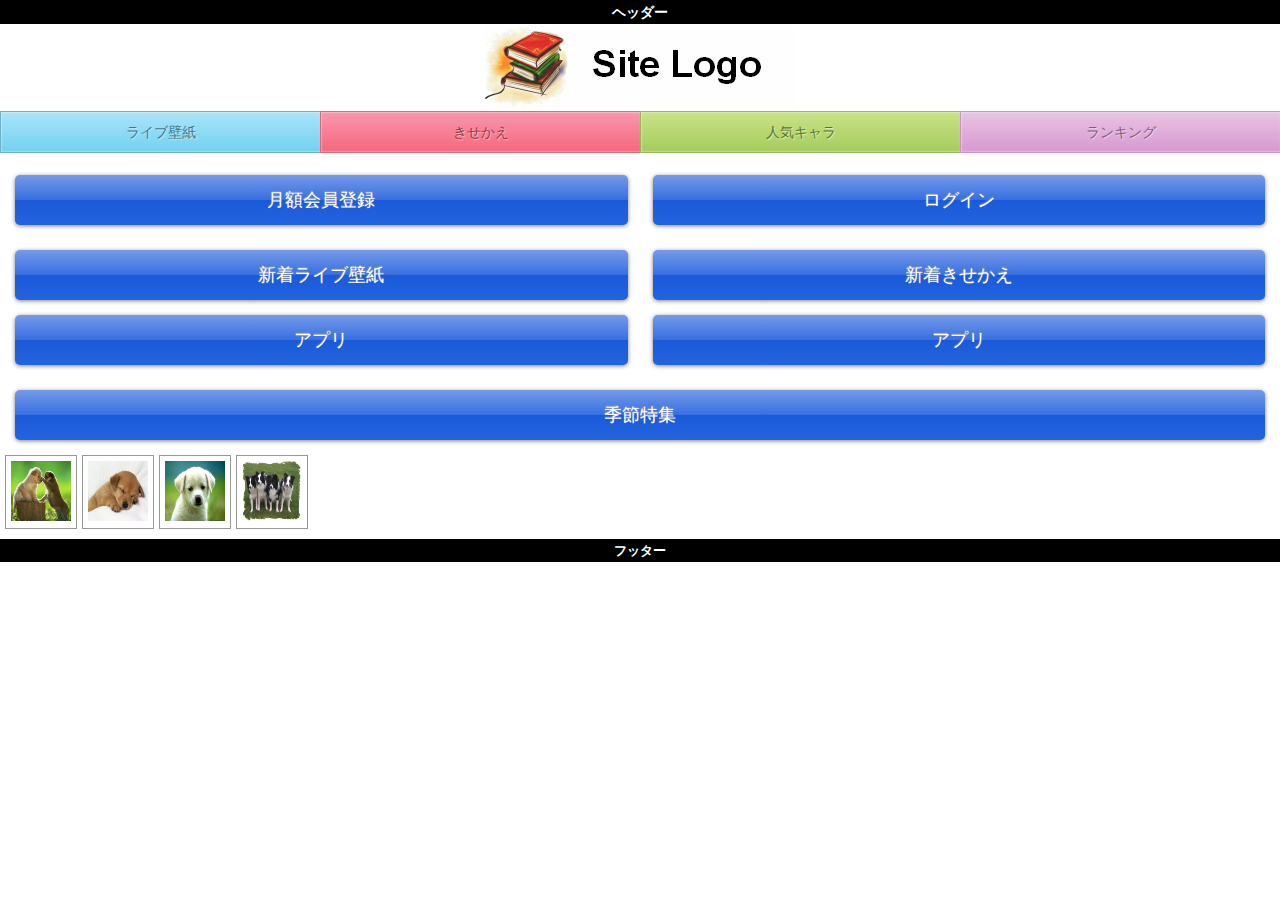
<file: index.html>
<!DOCTYPE html>
<html lang="jp">
<head>
    <meta charset="utf-8" />
    <meta name="viewport" content="width=device-width, initial-scale=1.0, maximum-scale=1.0, user-scalable=no" />
    <meta name="format-detection" content="telephone=no" />
    <meta name="apple-mobile-web-app-capable" content="yes" />
    <meta name="apple-mobile-web-app-status-bar-style" content="default" />
    <title>きせかえちゃん(prototype)</title>

    <link rel="stylesheet" href="css/reset.css" />
    <link rel="stylesheet" href="css/style.css" />

    <script type="text/javascript" src="http://ajax.googleapis.com/ajax/libs/jquery/2.0.2/jquery.min.js"></script>
    <script type="text/javascript" src="js/global.js"></script>
</head>
<body>
    <div class="page-header">ヘッダー</div>
    <div class="site-logo">
        <img src="images/site-logo.gif" />
    </div>
    <div class="button-menu c4 ib-box">
        <a href="itemlist.html"><div class="button blue">ライブ壁紙</div></a>
        <a href="paleteui.html"><div class="button red">きせかえ</div></a>
        <a href="category.html"><div class="button green">人気キャラ</div></a>
        <a href="ranking.html"><div class="button purple">ランキング</div></a>
    </div>
    <div class="button-group c2 ib-box">
        <a href="#" class="shiny-blue">月額会員登録</a>
        <a href="#" class="shiny-blue">ログイン</a>
    </div>
    <div class="button-group c2 ib-box">
        <a href="itemlist.html" class="shiny-blue">新着ライブ壁紙</a>
        <a href="paleteui.html" class="shiny-blue">新着きせかえ</a>
        <a href="category.html" class="shiny-blue">アプリ</a>
        <a href="ranking.html" class="shiny-blue">アプリ</a>
    </div>
    <div class="button-group">
        <a href="information.html" class="shiny-blue">季節特集</a>
    </div>
    <div class="thumb-list ib-box">
        <div class="thumb">
            <a href="#"><img src="images/dog1.jpg"></a>
        </div>
        <div class="thumb">
            <a href="#"><img src="images/dog2.jpg"></a>
        </div>
        <div class="thumb">
            <a href="#"><img src="images/dog3.jpg"></a>
        </div>
        <div class="thumb">
            <a href="#"><img src="images/dog4.jpg"></a>
        </div>
    </div>
    <div class="page-footer">フッター</div>
</body>
</html>
</file>
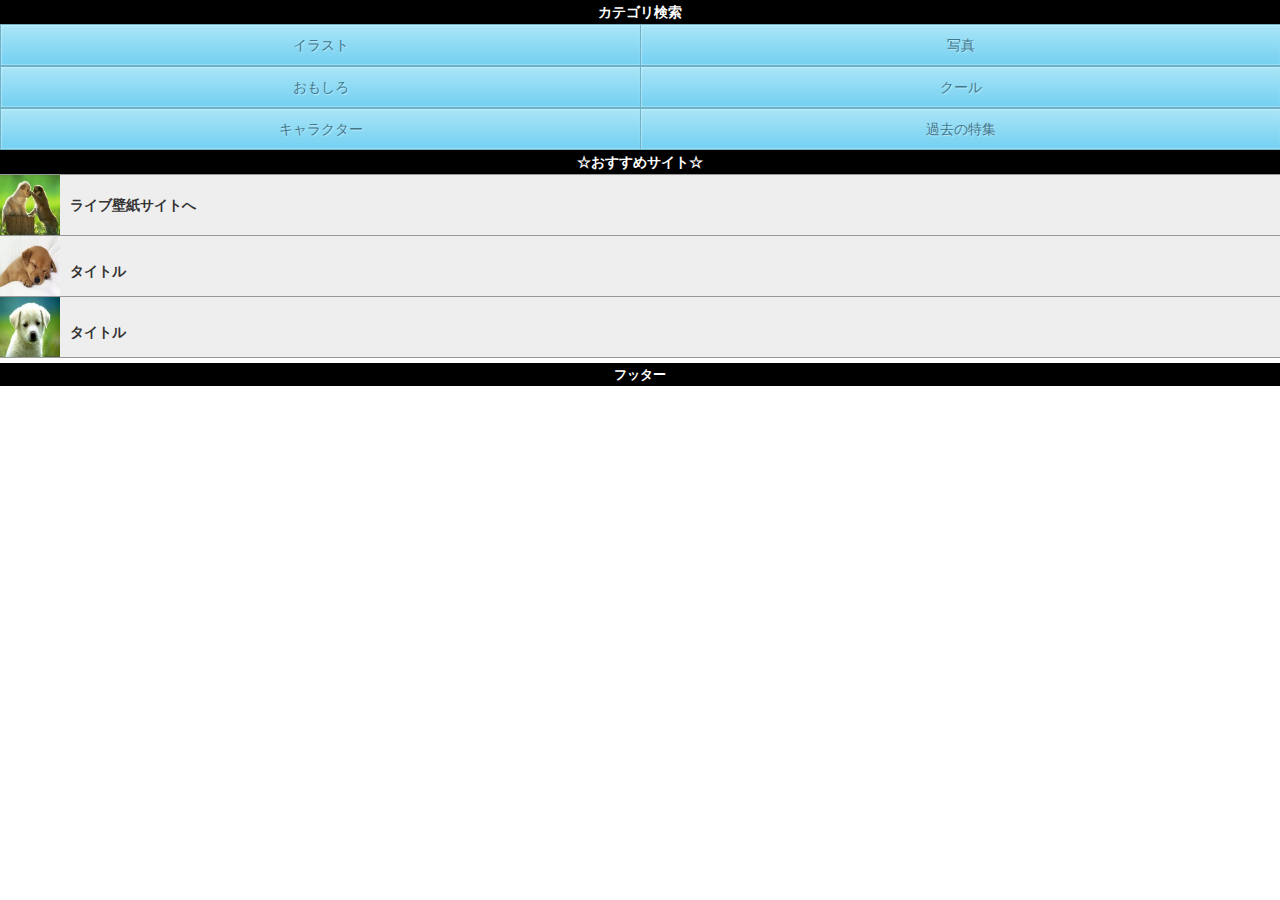
<file: category.html>
<!DOCTYPE html>
<html lang="jp">
<head>
    <meta charset="utf-8" />
    <meta name="viewport" content="width=device-width, initial-scale=1.0, maximum-scale=1.0, user-scalable=no" />
    <meta name="format-detection" content="telephone=no" />
    <meta name="apple-mobile-web-app-capable" content="yes" />
    <meta name="apple-mobile-web-app-status-bar-style" content="default" />
    <title>カテゴリ検索</title>

    <link rel="stylesheet" href="css/reset.css" />
    <link rel="stylesheet" href="css/style.css" />

    <script type="text/javascript" src="http://ajax.googleapis.com/ajax/libs/jquery/2.0.2/jquery.min.js"></script>
    <script type="text/javascript" src="js/global.js"></script>
</head>
<body>
    <div class="page-header">カテゴリ検索</div>
    <div class="button-menu c2">
        <a href="#"><div class="button blue">イラスト</div></a>
        <a href="#"><div class="button blue">写真</div></a>
        <a href="#"><div class="button blue">おもしろ</div></a>
        <a href="#"><div class="button blue">クール</div></a>
        <a href="#"><div class="button blue">キャラクター</div></a>
        <a href="#"><div class="button blue">過去の特集</div></a>
    </div>
    <div class="page-header">☆おすすめサイト☆</div>
    <div class="item-list">
        <div class="item site">
            <img src="images/dog1.jpg">
            <a href="#" class="sitelink">ライブ壁紙サイトへ</a>
        </div>
        <div class="item site">
            <img src="images/dog2.jpg">
            <div class="title"><a href="#">タイトル</a></div>
        </div>
        <div class="item site">
            <img src="images/dog3.jpg">
            <div class="title"><a href="#">タイトル</a></div>
        </div>
    </div>
    <div class="page-footer">フッター</div>
</body>
</html>
</file>
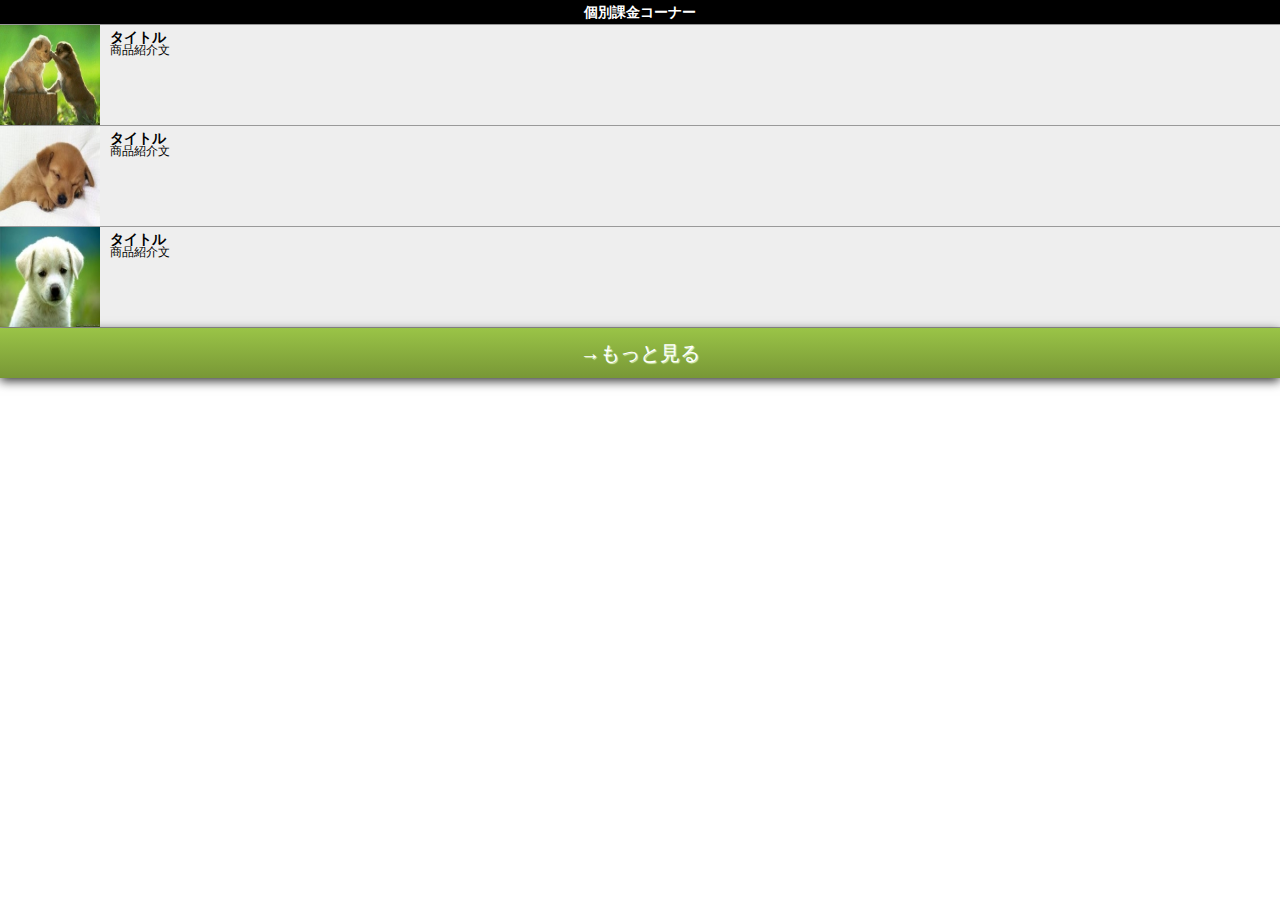
<file: itemlist.html>
<!DOCTYPE html>
<html lang="jp">
<head>
    <meta charset="utf-8" />
    <meta name="viewport" content="width=device-width, initial-scale=1.0, maximum-scale=1.0, user-scalable=no" />
    <meta name="format-detection" content="telephone=no" />
    <meta name="apple-mobile-web-app-capable" content="yes" />
    <meta name="apple-mobile-web-app-status-bar-style" content="default" />
    <title>個別課金コーナー</title>

    <link rel="stylesheet" href="css/reset.css" />
    <link rel="stylesheet" href="css/style.css" />

    <script type="text/javascript" src="http://ajax.googleapis.com/ajax/libs/jquery/2.0.2/jquery.min.js"></script>
    <script type="text/javascript" src="js/global.js"></script>
</head>
<body>
    <div class="page-header">個別課金コーナー</div>
    <div class="item-list">
        <div class="item">
            <img src="images/dog1.jpg">
            <div class="title">タイトル</div>
            <div class="intro">商品紹介文</div>
        </div>
        <div class="item">
            <img src="images/dog2.jpg">
            <div class="title">タイトル</div>
            <div class="intro">商品紹介文</div>
        </div>
        <div class="item shadow">
            <img src="images/dog3.jpg">
            <div class="title">タイトル</div>
            <div class="intro">商品紹介文</div>
        </div>
        <div class="more">
            →もっと見る
        </div>
    </div>
</body>
</html>
</file>
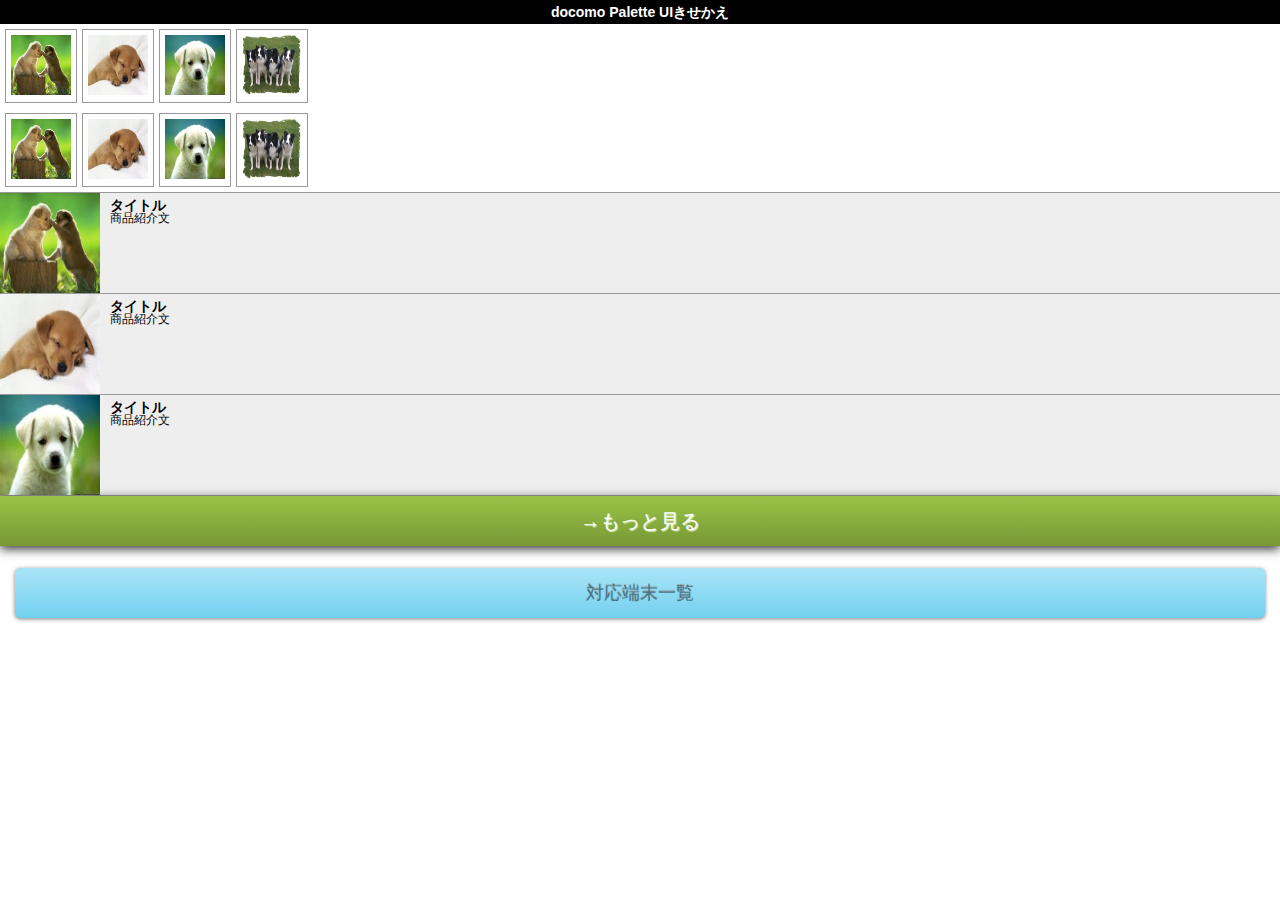
<file: paleteui.html>
<!DOCTYPE html>
<html lang="jp">
<head>
    <meta charset="utf-8" />
    <meta name="viewport" content="width=device-width, initial-scale=1.0, maximum-scale=1.0, user-scalable=no" />
    <meta name="format-detection" content="telephone=no" />
    <meta name="apple-mobile-web-app-capable" content="yes" />
    <meta name="apple-mobile-web-app-status-bar-style" content="default" />
    <title>docomo Palette UIきせかえ</title>

    <link rel="stylesheet" href="css/reset.css" />
    <link rel="stylesheet" href="css/style.css" />

    <script type="text/javascript" src="http://ajax.googleapis.com/ajax/libs/jquery/2.0.2/jquery.min.js"></script>
    <script type="text/javascript" src="js/global.js"></script>
</head>
<body>
    <div class="page-header">docomo Palette UIきせかえ</div>
    <div class="thumb-list ib-box">
        <div class="thumb">
            <img src="images/dog1.jpg">
        </div>
        <div class="thumb">
            <img src="images/dog2.jpg">
        </div>
        <div class="thumb">
            <img src="images/dog3.jpg">
        </div>
        <div class="thumb">
            <img src="images/dog4.jpg">
        </div>
    </div>
    <div class="thumb-list ib-box">
        <div class="thumb">
            <img src="images/dog1.jpg">
        </div>
        <div class="thumb">
            <img src="images/dog2.jpg">
        </div>
        <div class="thumb">
            <img src="images/dog3.jpg">
        </div>
        <div class="thumb">
            <img src="images/dog4.jpg">
        </div>
    </div>
    <div class="item-list">
        <div class="item">
            <img src="images/dog1.jpg">
            <div class="title">タイトル</div>
            <div class="intro">商品紹介文</div>
        </div>
        <div class="item">
            <img src="images/dog2.jpg">
            <div class="title">タイトル</div>
            <div class="intro">商品紹介文</div>
        </div>
        <div class="item">
            <img src="images/dog3.jpg">
            <div class="title">タイトル</div>
            <div class="intro">商品紹介文</div>
        </div>
        <div class="more">
            →もっと見る
        </div>
    </div>
    <br>
    <div class="button-group">
        <a href="#" class="blue">対応端末一覧</a>
    </div>
</body>
</html>
</file>
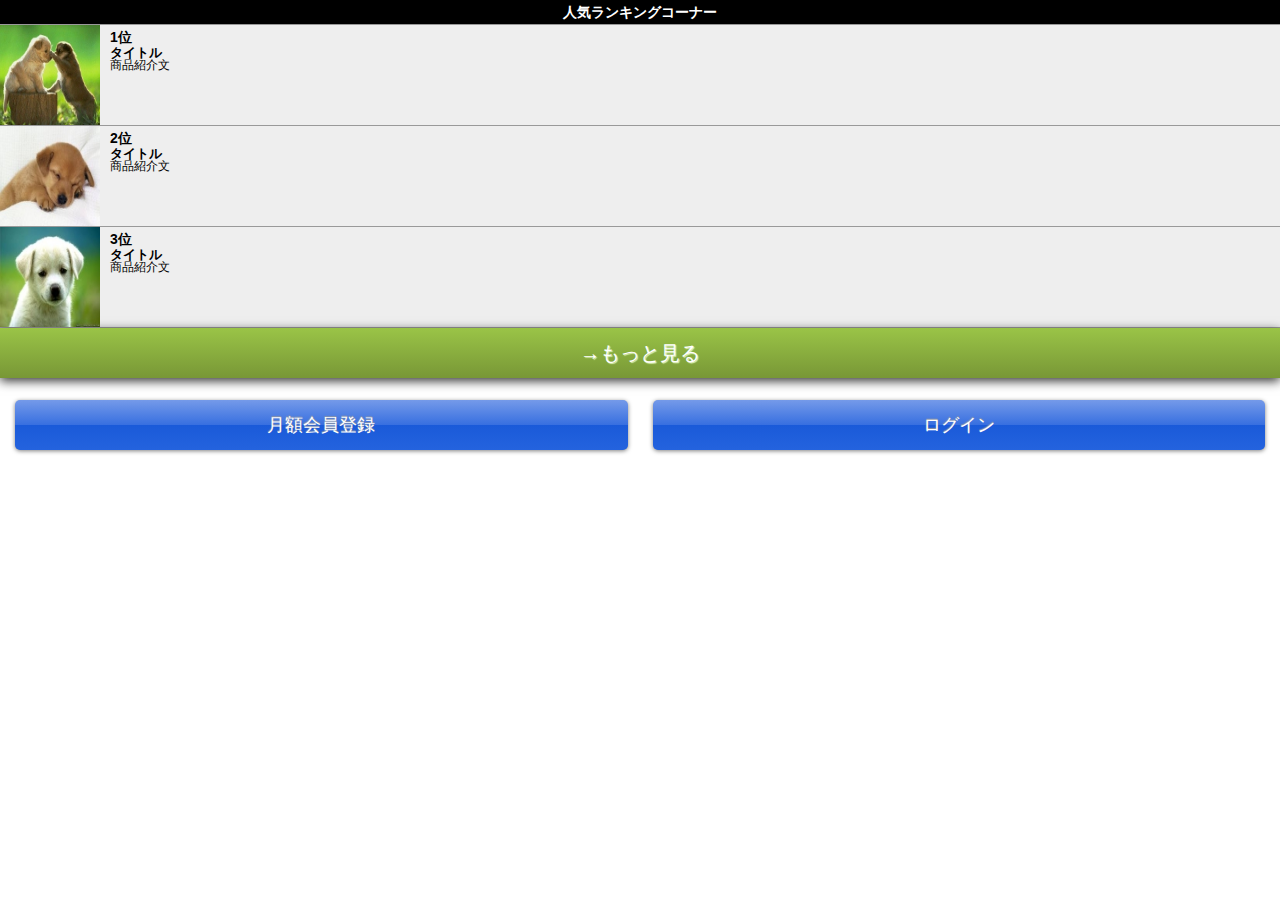
<file: ranking.html>
<!DOCTYPE html>
<html lang="jp">
<head>
    <meta charset="utf-8" />
    <meta name="viewport" content="width=device-width, initial-scale=1.0, maximum-scale=1.0, user-scalable=no" />
    <meta name="format-detection" content="telephone=no" />
    <meta name="apple-mobile-web-app-capable" content="yes" />
    <meta name="apple-mobile-web-app-status-bar-style" content="default" />
    <title>人気ランキングコーナー</title>

    <link rel="stylesheet" href="css/reset.css" />
    <link rel="stylesheet" href="css/style.css" />

    <script type="text/javascript" src="http://ajax.googleapis.com/ajax/libs/jquery/2.0.2/jquery.min.js"></script>
    <script type="text/javascript" src="js/global.js"></script>
</head>
<body>
    <div class="page-header">人気ランキングコーナー</div>
    <div class="item-list">
        <div class="item">
            <img src="images/dog1.jpg">
            <div class="title">1位</div>
            <div class="subtitle">タイトル</div>
            <div class="intro">商品紹介文</div>
        </div>
        <div class="item">
            <img src="images/dog2.jpg">
            <div class="title">2位</div>
            <div class="subtitle">タイトル</div>
            <div class="intro">商品紹介文</div>
        </div>
        <div class="item shadow">
            <img src="images/dog3.jpg">
            <div class="title">3位</div>
            <div class="subtitle">タイトル</div>
            <div class="intro">商品紹介文</div>
        </div>
        <div class="more">
            →もっと見る
        </div>
    </div>
    <br>
    <div class="button-group c2 ib-box">
        <a href="#" class="shiny-blue">月額会員登録</a>
        <a href="#" class="shiny-blue">ログイン</a>
    </div>
</body>
</html>
</file>
<file: css/style.css>
/* ページ全体 */
body {
	font-size:12px;
	-webkit-user-select:none;
	/* -webkit-text-size-adjust:none; */
	font-family: "メイリオ","ＭＳ Ｐゴシック",Helvetica, Arial, sans-serif;
}
.ib-box {
	display: inline-block;
}
.ib-box:after {
	content: ".";
	display: block;
	height: 0;
	clear: both;
	visibility: hidden;
}

/* ヘッダ・フーター */
.page-header {
	display: block;
	padding: 5px;
	background: #000;
	text-align: center;
	color: #FFF;
	font-size:14px;
	font-weight:bold;
	clear:both;
}
.page-footer {
	display: block;
	margin-top: 5px;
	padding: 5px;
	background: #000;
	text-align: center;
	color: #FFF;
	font-size:13px;
	font-weight:bold;
	clear:both;
}
.site-logo {
	padding: 2px;
	text-align: center;
}

/* ボタンメニュー */
.button-menu {
	width: 100%;
}
.button-menu a {
	float: left;
	display: block; 
	font-size: 14px; 
	line-height: 40px;
	text-decoration: none; 
	text-align: center;
}
.button-menu .button {
	width: 100%;
}

/* + 2カラム */
.button-menu.c2 a {
	width: 50%;
	margin: 0;
}

/* + 4カラム */
.button-menu.c4 a {
	width: 25%;
	margin: 0;
}

/* ボタングループ */
.button-group {
	margin: 10px 15px;
	display: block;
	clear: both;
}
.button-group a, 
.button-group button {
	position: relative;
	display: block;
	top: 0;
	float: left;
	width: 100%;
	box-sizing: border-box;
	-webkit-box-sizing: border-box;
	border: none;
	line-height: 50px;
	border-radius: 5px;
	font-size: 1.5em;
	text-align: center;
	text-decoration: none;
	/*color: #000;*/
	text-shadow: 0 -1px 1px #999;
	-webkit-box-shadow: 0 1px 4px rgba(0, 0, 0, 0.5);
	box-shadow: 0 1px 4px rgba(0, 0, 0, 0.5);
	margin-bottom: 15px;
}

.button-group a:active, .button-group button:active {
	top: 2px;
	-webkit-box-shadow: 0 0 2px rgba(0, 0, 0, 0.2);
}

/* + ボタンの中が画像の場合 */
/*
.button-group.img a {
	border-radius: 0;
	box-shadow: none;
	-webkit-box-shadow: none;
}
*/
.button-group.img a img {
	display: block;
	width: 100%;
}

/* + 2カラム */
.button-group.c2 a,
.button-group.c2 button {
	float: left;
	width: 49%;
	margin-bottom: 15px;
}
.button-group.c2 a:nth-child(2n),
.button-group.c2 button:nth-child(2n) {
	float: right
}
/* + 3カラム */
.button-group.c3 a,
.button-group.c3 button {
	float: left;
	width: 32%;
	margin: 0 2% 15px 0;
}
.button-group.c3 a:nth-child(3n),
.button-group.c3 button:nth-child(3n) {
	margin: 0 0 15px 0
}
/* + 4カラム */
.button-group.c4 a,
.button-group.c4 button {
	float: left;
	width: 24%;
	margin: 0 1.5% 15px 0;
}
.button-group.c4 a:nth-child(4n-1),
.button-group.c4 button:nth-child(4n-1) {
	margin: 0 1% 15px 0
}
.button-group.c4 a:nth-child(4n),
.button-group.c4 button:nth-child(4n) {
	float: right;
	margin: 0 0 15px 0;
}

/* ボタン色 */
.button {
	float: left;
	display: block; 
	font-size: 14px; 
	line-height: 40px;
	text-decoration: none; 
	text-align: center;
	box-shadow: inset 0px 0px 2px #fff;
	-o-box-shadow: inset 0px 0px 2px #fff;
	-webkit-box-shadow: inset 0px 0px 2px #fff;
	-moz-box-shadow: inset 0px 0px 2px #fff;
}
.button:active {
	box-shadow: inset 0px 0px 3px #999;
	-o-box-shadow: inset 0px 0px 3px #999;
	-webkit-box-shadow: inset 0px 0px 3px #999;
	-moz-box-shadow: inset 0px 0px 3px #999;
}

.grey {
	color: #444;
	border: 1px solid #d0d0d0;
	background-image: -moz-linear-gradient(#ededed, #e1e1e1);
	background-image: -webkit-gradient(linear, 0% 0%, 0% 100%, from(#e1e1e1), to(#ededed));
	background-image: -webkit-linear-gradient(#ededed, #e1e1e1);
	background-image: -o-linear-gradient(#ededed, #e1e1e1);
	text-shadow: 1px 1px 1px #fff;
	background-color: #e1e1e1;
}
.grey:hover {
	border: 1px solid #b0b0b0;
	background-image: -moz-linear-gradient(#e1e1e1, #ededed);
	background-image: -webkit-gradient(linear, 0% 0%, 0% 100%, from(#ededed), to(#e1e1e1));
	background-image: -webkit-linear-gradient(#e1e1e1, #ededed);
	background-image: -o-linear-gradient(#e1e1e1, #ededed);
	background-color: #ededed;
}
.grey:active {border: 1px solid #666;}

.red {
	color: #923c47;
	border: 1px solid #d96d7c;
	background-image: -moz-linear-gradient(#f997b0, #f6677b);
	background-image: -webkit-gradient(linear, 0% 0%, 0% 100%, from(#f6677b), to(#f997b0));
	background-image: -webkit-linear-gradient(#f997b0, #f6677b);
	background-image: -o-linear-gradient(#f997b0, #f6677b);
	text-shadow: 1px 1px 1px #fdbcc7;
	background-color: #f6677b;
}
.red:hover {
	border: 1px solid #c75964;
	background-image: -moz-linear-gradient(#f6677b, #f997b0);
	background-image: -webkit-gradient(linear, 0% 0%, 0% 100%, from(#f997b0), to(#f6677b));
	background-image: -webkit-linear-gradient(#f6677b, #f997b0);
	background-image: -o-linear-gradient(#f6677b, #f997b0);
	background-color: #f997b0;
}
.red:active {border: 1px solid #ab3e4b;}

.blue {
	color: #41788c;
	border: 1px solid #6fb1c7;
	background-image: -moz-linear-gradient(#aae5f7, #73d0f1);
	background-image: -webkit-gradient(linear, 0% 0%, 0% 100%, from(#73d0f1), to(#aae5f7));
	background-image: -webkit-linear-gradient(#aae5f7, #73d0f1);
	background-image: -o-linear-gradient(#aae5f7, #73d0f1);
	text-shadow: 1px 1px 1px #bfeafb;
	background-color: #73d0f1;
}
.blue:hover {
	border: 1px solid #4690ad;
	background-image: -moz-linear-gradient(#73d0f1, #aae5f7);
	background-image: -webkit-gradient(linear, 0% 0%, 0% 100%, from(#aae5f7), to(#73d0f1));
	background-image: -webkit-linear-gradient(#73d0f1, #aae5f7);
	background-image: -o-linear-gradient(#73d0f1, #aae5f7);
	background-color: #aae5f7;
}
.blue:active {border: 1px solid #3b778b;}

.green {
	color: #5a742d;
	border: 1px solid #95b959;
	background-image: -moz-linear-gradient(#cae387, #a5cb5e);
	background-image: -webkit-gradient(linear, 0% 0%, 0% 100%, from(#a5cb5e), to(#cae387));
	background-image: -webkit-linear-gradient(#cae387, #a5cb5e);
	background-image: -o-linear-gradient(#cae387, #a5cb5e);
	text-shadow: 1px 1px 1px #dff4bc;
	background-color: #a5cb5e;
}
.green:hover {
	border: 1px solid #687e30;
	background-image: -moz-linear-gradient(#a5cb5e, #cae387);
	background-image: -webkit-gradient(linear, 0% 0%, 0% 100%, from(#cae387), to(#a5cb5e));
	background-image: -webkit-linear-gradient(#a5cb5e, #cae387);
	background-image: -o-linear-gradient(#a5cb5e, #cae387);
	background-color: #cae387;
}
.green:active {border: 1px solid #506320;}

.black {
	color: #fff;
	border: 1px solid #4d4d4d;
	background-image: -moz-linear-gradient(#656565, #454545);
	background-image: -webkit-gradient(linear, 0% 0%, 0% 100%, from(#454545), to(#656565));
	background-image: -webkit-linear-gradient(#656565, #454545);
	background-image: -o-linear-gradient(#656565, #454545);
	text-shadow: 1px 1px 1px #6d6d6d;
	background-color: #454545;
}
.black:hover {
	border: 1px solid #363636;
	background-image: -moz-linear-gradient(#454545, #656565);
	background-image: -webkit-gradient(linear, 0% 0%, 0% 100%, from(#656565), to(#454545));
	background-image: -webkit-linear-gradient(#454545, #656565);
	background-image: -o-linear-gradient(#454545, #656565);
	background-color: #656565;
}
.black:active {border: 1px solid #000;}

.yellow {
	color: #986a39;
	border: 1px solid #e6b650;
	background-image: -moz-linear-gradient(#ffd974, #febf4d);
	background-image: -webkit-gradient(linear, 0% 0%, 0% 100%, from(#febf4d), to(#ffd974));
	background-image: -webkit-linear-gradient(#ffd974, #febf4d);
	background-image: -o-linear-gradient(#ffd974, #febf4d);
	text-shadow: 1px 1px 1px #fbe5ac;
	background-color: #febf4d;
}
.yellow:hover {
	border: 1px solid #c1913d;
	background-image: -moz-linear-gradient(#febf4d, #ffd974);
	background-image: -webkit-gradient(linear, 0% 0%, 0% 100%, from(#ffd974), to(#febf4d));
	background-image: -webkit-linear-gradient(#febf4d, #ffd974);
	background-image: -o-linear-gradient(#febf4d, #ffd974);
	background-color: #ffd974;
}
.yellow:active {border: 1px solid #936b26;}

.purple {
	color: #7e5d7c;
	border: 1px solid #cd93c6;
	background-image: -moz-linear-gradient(#e9c4e3, #d798d1);
	background-image: -webkit-gradient(linear, 0% 0%, 0% 100%, from(#d798d1), to(#e9c4e3));
	background-image: -webkit-linear-gradient(#e9c4e3, #d798d1);
	background-image: -o-linear-gradient(#e9c4e3, #d798d1);
	text-shadow: 1px 1px 1px #f1ceef;
	background-color: #d798d1;
}
.purple:hover {
	border: 1px solid #886382;
	background-image: -moz-linear-gradient(#d798d1, #e9c4e3);
	background-image: -webkit-gradient(linear, 0% 0%, 0% 100%, from(#e9c4e3), to(#d798d1));
	background-image: -webkit-linear-gradient(#d798d1, #e9c4e3);
	background-image: -o-linear-gradient(#d798d1, #e9c4e3);
	background-color: #e9c4e3;
}
.purple:active {border: 1px solid #6a4664;}

.gblue {
	color: #57646d;
	border: 1px solid #929ba2;
	background-image: -moz-linear-gradient(#bbcbd8, #8ea5b5);
	background-image: -webkit-gradient(linear, 0% 0%, 0% 100%, from(#8ea5b5), to(#bbcbd8));
	background-image: -webkit-linear-gradient(#bbcbd8, #8ea5b5);
	background-image: -o-linear-gradient(#bbcbd8, #8ea5b5);
	text-shadow: 1px 1px 1px #c6d4df;
	background-color: #8ea5b5;
}
.gblue:hover {
	border: 1px solid #656f78;
	background-image: -moz-linear-gradient(#8ea5b5, #bbcbd8);
	background-image: -webkit-gradient(linear, 0% 0%, 0% 100%, from(#bbcbd8), to(#8ea5b5));
	background-image: -webkit-linear-gradient(#8ea5b5, #bbcbd8);
	background-image: -o-linear-gradient(#8ea5b5, #bbcbd8);
	background-color: #bbcbd8;
}
.gblue:active {border: 1px solid #434f5a;}

.shiny-blue {
	background-color: #759ae9;
	color: #fff;
	background-image: -webkit-gradient(linear, left top, left bottom, color-stop(0%, #759ae9), color-stop(50%, #376fe0), color-stop(50%, #1a5ad9), color-stop(100%, #2463de));
	background-image: -webkit-linear-gradient(top, #759ae9 0%, #376fe0 50%, #1a5ad9 50%, #2463de 100%);
	background-image: -moz-linear-gradient(top, #759ae9 0%, #376fe0 50%, #1a5ad9 50%, #2463de 100%);
	background-image: -o-linear-gradient(top, #759ae9 0%, #376fe0 50%, #1a5ad9 50%, #2463de 100%);
	background-image: linear-gradient(top, #759ae9 0%, #376fe0 50%, #1a5ad9 50%, #2463de 100%);
}

.shiny-blue:hover {
	background-color: #5d89e8;
	color: #ff0;
	background-image: -webkit-gradient(linear, left top, left bottom, color-stop(0%, #5d89e8), color-stop(50%, #2261e0), color-stop(50%, #044bd9), color-stop(100%, #0d53de));
	background-image: -webkit-linear-gradient(top, #5d89e8 0%, #2261e0 50%, #044bd9 50%, #0d53de 100%);
	background-image: -moz-linear-gradient(top, #5d89e8 0%, #2261e0 50%, #044bd9 50%, #0d53de 100%);
	background-image: -o-linear-gradient(top, #5d89e8 0%, #2261e0 50%, #044bd9 50%, #0d53de 100%);
}
.shiny-blue:active {
	color: #ff0;
}
/* サムネイルリスト */
.thumb-list {
	display: block;
    padding: 5px;
}

.thumb-list .thumb {
	float: left;
	width: 65x;
	border: 1px solid #999;
	margin-right: 5px;
	padding: 5px;
}
.thumb-list .thumb img {
	display: inline;
	width: 60px;
	height: 60px;
}
.thumb-list .thumb:last-child {
	margin-right: 0;
}
/* 商品一覧 */
.item-list {
	padding: 0;
	margin: 0;
}
.item-list .item {
	display: block;
	background-color: #eee;
	height: 100px;
	border-bottom: 1px solid #999;
}
.item-list .item:first-child {
	border-top: 1px solid #999;
}
.item-list .item a {
	display:block;
	color: #333;
	font-weight: bold;
	text-decoration: none; 
}
.item-list .item img {
	float: left;
	margin-right: 10px;
	width: 100px;
	height: 100px;
}
.item-list .item .title {
	font-size: 14px;
	font-weight: bold;
	padding-top: 5px;
}
.item-list .item .subtitle {
	font-size: 13px;
	font-weight: bold;
	padding-top: 2px;
}
.item-list .item .intro {
	font-size: 12px;
	font-weight:normal;
}
.item-list .item.site {
	height: 60px;
}
.item-list .item.site a {
	font-size: 14px;
	line-height: 60px;
}
.item-list .item.site img {
	float: left;
	margin-right: 10px;
	width: 60px;
	height: 60px;
	vertical-align: middle;
}

.item-list .more {
	color: #fff;
	height: 50px;
	text-align: center;
	line-height: 50px;
	font-size: 20px;
	background-image: -moz-linear-gradient(#9AC447, #789736);
	background-image: -webkit-gradient(linear, 0% 0%, 0% 100%, from(#789736), to(#9AC447));
	background-image: -webkit-linear-gradient(#9AC447, #789736);
	background-image: -o-linear-gradient(#9AC447, #789736);
	background-color: #789736;
	text-shadow: 1px 1px 1px #dff4bc;
	-moz-box-shadow: 0 3px 10px #333;
	-webkit-box-shadow: 0 3px 10px #333;
}
.item-list .more:hover {
	border: 1px solid #687e30;
	background-image: -moz-linear-gradient(#789736, #9AC447);
	background-image: -webkit-gradient(linear, 0% 0%, 0% 100%, from(#9AC447), to(#789736));
	background-image: -webkit-linear-gradient(#789736, #9AC447);
	background-image: -o-linear-gradient(#789736, #9AC447);
	background-color: #9AC447;
}
</file>
